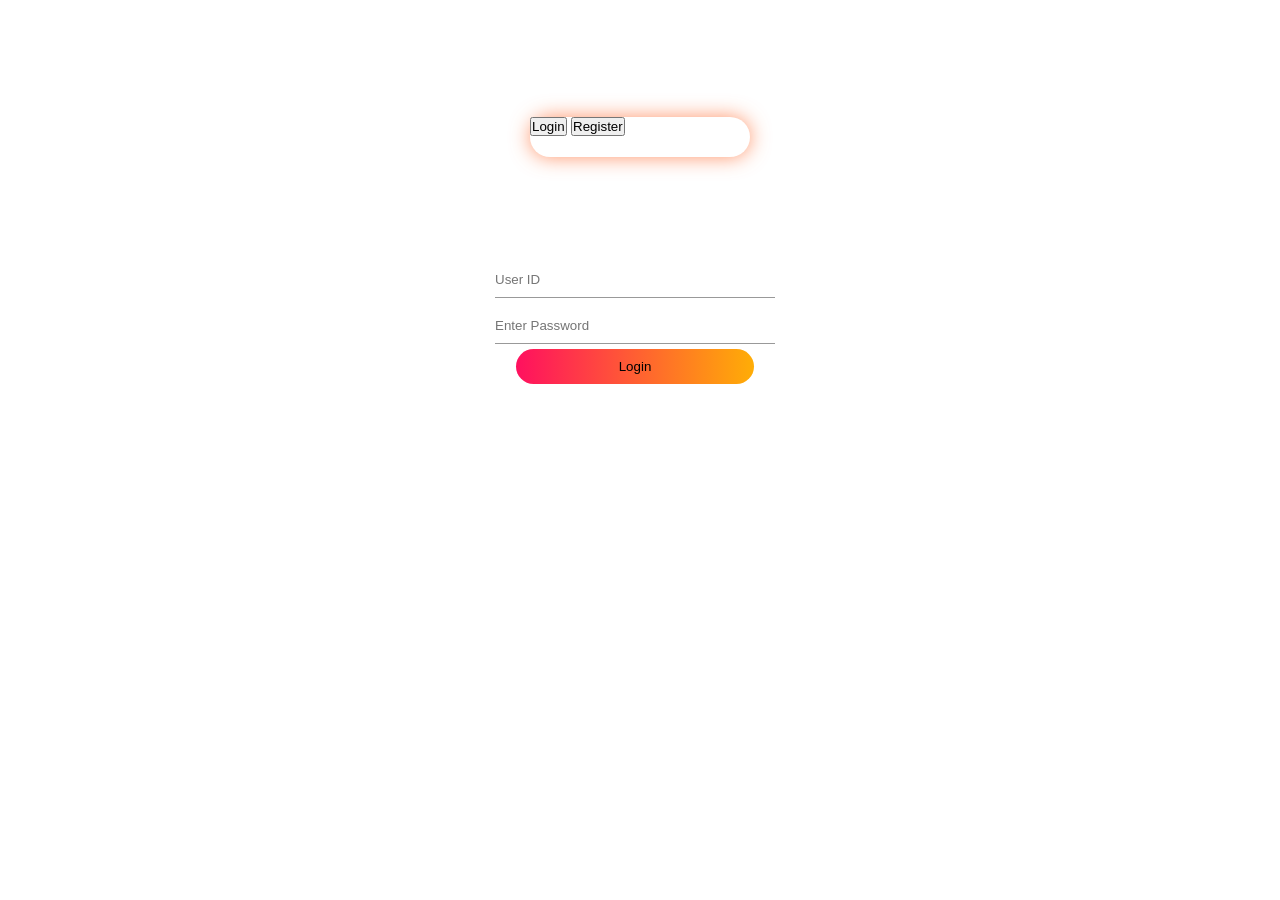
<file: login.html>
<!DOCTYPE html>
<html lang="en">

<head>
    <meta charset="UTF-8">
    <meta name="viewport" content="width=device-width, initial-scale=1.0">
    <title>Document</title>
    <link rel="stylesheet" href="login.css">
</head>

<body>
    <div class="hero">
        <div class="form-box">
            <div class="button-box">
                <button type="button" class="btn btn-success" onclick="login()">Login</button>
                <button type="button" class="btn btn-warning" onclick="register()">Register</button>
            </div>
            <form id="login" class="input-group">
                <input type="text" class="input-field" placeholder="User ID">
                <input type="text" class="input-field" placeholder="Enter Password">
                <button type="submit" class="submit-btn">Login</button>
            </form>
            <form id="register" class="input-group">
                <input type="text" class="input-field" placeholder="User ID">
                <input type="text" class="input-field" placeholder="Email">
                <input type="text" class="input-field" placeholder="Enter Password">
                <input type="text" class="input-field" placeholder="Enter Again Password">
                <button type="submit" class="submit-btn">Register</button>
            </form>
        </div>
    </div>
    <script>
        var x = document.getElementById('login')
        var y = document.getElementById('register')

        function register() {
            x.style.left = "-400px"
            y.style.left = "50px"
        }

        function login() {
            x.style.left = "50px"
            y.style.left = "-450px"
        }
    </script>
</body>

</html>
</file>
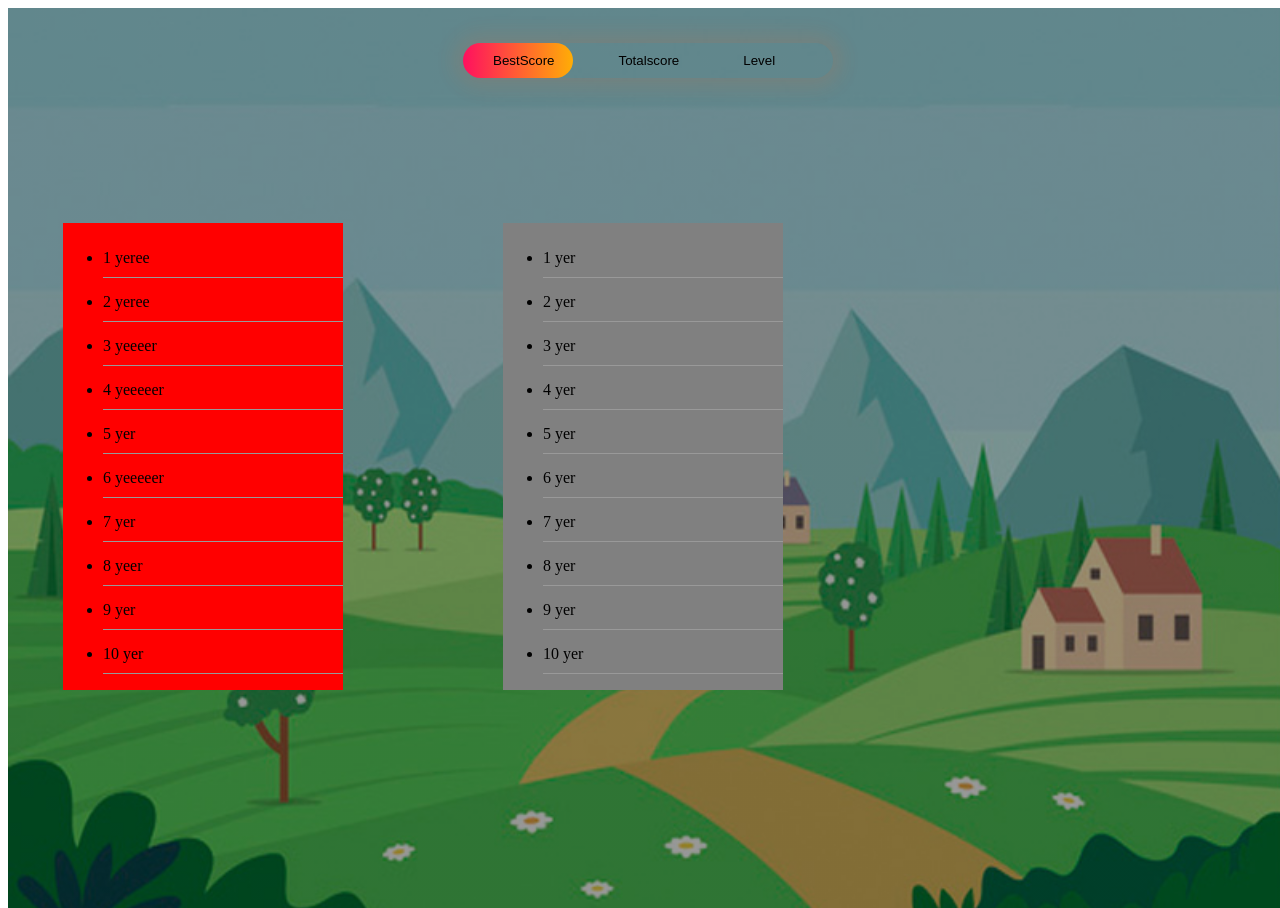
<file: raiting.html>
<!DOCTYPE html>
<html lang="en">
<head>
    <meta charset="UTF-8">
    <meta name="viewport" content="width=device-width, initial-scale=1.0">
    <title>Document</title>
    <link rel="stylesheet" href="raiting.css">
</head>
<body>
     <div class="ratingback">
         <div class="button-box">
             <div id="btnid"></div>
             <button type="button" class="changebtn" onclick="bestscoreshow()">BestScore</button>
             <button type="button" class="changebtn" onclick="totalscoreshow()">Totalscore</button>
             <button type="button" class="changebtn" onclick="levelshow()">Level</button>
             <div class="input-grouprating" id="bestscoreid">
                <ul>
                    <li class="1item rating">1 yer</li>
                    <li class="2item rating">2 yer</li>
                    <li class="3item rating">3 yer</li>
                    <li class="4item rating">4 yer</li>
                    <li class="5item rating">5 yer</li>
                    <li class="6item rating">6 yer</li>
                    <li class="7item rating">7 yer</li>
                    <li class="8item rating">8 yer</li>
                    <li class="9item rating">9 yer</li>
                    <li class="10item rating">10 yer</li>
                </ul>
            </div>
            <div class="input-grouprating" id="totalscoreid">
               <ul>
                   <li class="1item rating">1 yeree</li>
                   <li class="2item rating">2 yeree</li>
                   <li class="3item rating">3 yeeeer</li>
                   <li class="4item rating">4 yeeeeer</li>
                   <li class="5item rating">5 yer</li>
                   <li class="6item rating">6 yeeeeer</li>
                   <li class="7item rating">7 yer</li>
                   <li class="8item rating">8 yeer</li>
                   <li class="9item rating">9 yer</li>
                   <li class="10item rating">10 yer</li>
               </ul>
           </div>
           <div class="input-grouprating" id="levelid">
            <ul>
                <li class="1item rating">1 yeree</li>
                <li class="2item rating">2 yeree</li>
                <li class="3item rating">3 yeeeer</li>
                <li class="4item rating">4 yeeeeer</li>
                <li class="5item rating">5 yer</li>
                <li class="6item rating">6 yeeeeer</li>
                <li class="7item rating">7 yer</li>
                <li class="8item rating">8 yeer</li>
                <li class="9item rating">9 yer</li>
                <li class="10item rating">10 yer</li>
            </ul>
        </div>
         </div>

     </div>
     <script>
         var x = document.getElementById("levelid")
         var y = document.getElementById("bestscoreid")
         var q = document.getElementById("totalscoreid")
         var z = document.getElementById("btnid")

         function bestscoreshow(){
             x.style.left= "-400px"
             y.style.left = "50px"
             q.style.left = "-400px"
             z.style.left = "0px"
         }
         function totalscoreshow(){
             x.style.left= "-400px"
             y.style.left = "-360px"
             z.style.left = "130px"
             q.style.left = "0px"
         }
         function levelshow(){
             x.style.left= "50px"
             y.style.left = "-400px"
             z.style.left = "240px"
             q.style.left = "-400px"
         }
     </script>
</body>
</html>
</file>
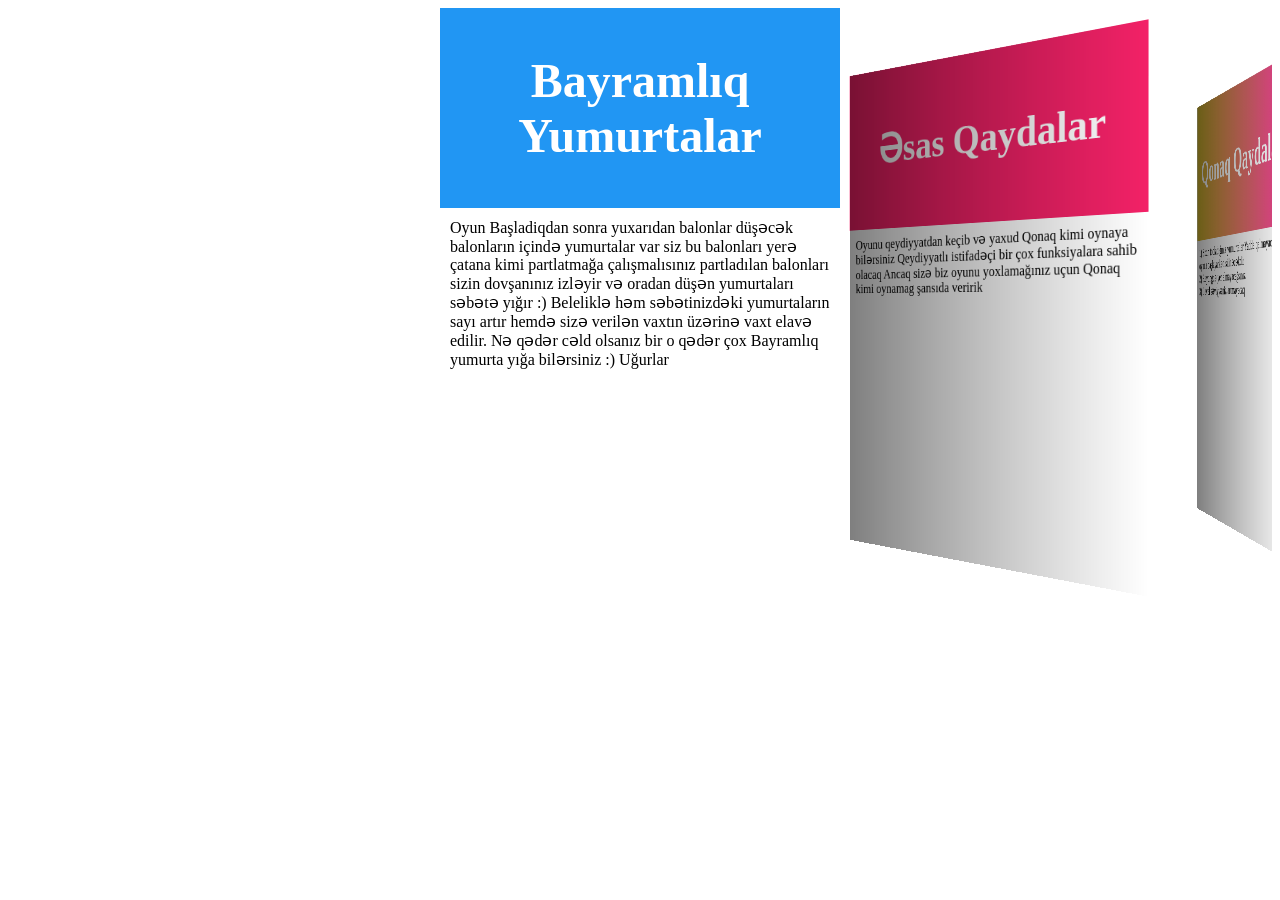
<file: slide.html>
<!DOCTYPE html>
<html lang="en">
<head>
    <meta charset="UTF-8">
    <meta name="viewport" content="width=device-width, initial-scale=1.0">
    <title>Document</title>
    <link rel="stylesheet" href="slide.css">
    <link rel="stylesheet" href="swiper.min.css">
</head>
<body>
    <div class="swiper-container">
        <div class="swiper-wrapper">
            <div class="swiper-slide">
                <div class="card">
                    <div class="sliderText">
                        <h3>Bayramlıq Yumurtalar</h3>
                    </div>
                    <div class="content">
                         Oyun Başladiqdan sonra yuxarıdan balonlar düşəcək balonların içində yumurtalar var siz bu balonları yerə çatana kimi
                         partlatmağa çalışmalısınız partladılan balonları sizin dovşanınız izləyir və oradan düşən yumurtaları səbətə yığır :)
                         Beleliklə həm səbətinizdəki yumurtaların sayı artır hemdə sizə verilən vaxtın üzərinə vaxt elavə edilir.
                         Nə qədər cəld olsanız bir o qədər çox Bayramlıq yumurta yığa bilərsiniz :) Uğurlar
                        </div>
            </div>     
        </div>
        <div class="swiper-slide">
            <div class="card">
                <div class="sliderText">
                    <h3>Əsas Qaydalar</h3>
                </div>
                <div class="content">Oyunu qeydiyyatdan keçib və yaxud Qonaq kimi oynaya bilərsiniz
                    Qeydiyyatlı istifadəçi bir çox funksiyalara sahib olacaq
                    Ancaq sizə biz oyunu yoxlamağınız uçun Qonaq kimi oynamag şansıda veririk</div>
        </div>     
        </div>
        <div class="swiper-slide">
            <div class="card">
                <div class="sliderText">
                    <h3>Qonaq Qaydaları</h3>
                </div>
                <div class="content">1)  Sizin topladığınız yumurtalar Yadda qalmayacaq Yeni oyuna başlayarkən silinəcəkdir
                    <div>2)  Reytingdə yer almayacağsınız
                    </div>
                    <div>3)  Level səviyyəniz artmayacaq
                    </div>
                </div>
        </div>     
    </div>
    <div class="swiper-slide">
        <div class="card">
            <div class="sliderText">
                <h3>Qeydiyyat Qaydaları</h3>
            </div>
            <div class="content">1) Yumurtalarınız hər oyun sonu yaddaşa veriləcəkdir
                <div>2)  Sonuncu Oyun nəticələri,Ən Yaxşı nəticəniz və ümumi nəticələrinizi görə biləcəksiniz
                </div>
                <div>3)  Level funksiyası aktiv olacaq
                </div>
                <div>4)  Ümumi reytingin aktivləşməsi
                </div>
            </div>
    </div>     
</div>

    </div>
</div>
    <script src="swiper.min.js"></script>
    <script>
        var swiper = new Swiper('.swiper-container', {
          effect: 'coverflow',
          grabCursor: true,
          centeredSlides: true,
          slidesPerView: 'auto',
          coverflowEffect: {
            rotate:  50,
            stretch: 0,
            depth: 200,
            modifier: 1,
            slideShadows : true,
          },
          pagination: {
            el: '.swiper-pagination',
          },
        });
      </script>
</body>
</html>
</file>
<file: login.css>
* {
    margin: 0;
    padding: 0;
    font-family: sans-serif;
}

.hero {
    height: 100%;
    width: 100%;
    background-size: cover;
    background-position: center;
    position: absolute;
}

.form-box {
    width: 380px;
    height: 480px;
    position: relative;
    margin: 6% auto;
    background: #fff;
    padding: 5px;
    overflow: hidden;
}

.button-box {
    height: 40px;
    width: 220px;
    margin: 35px auto;
    position: relative;
    box-shadow: 0 0 20px #ff6224b0;
    border-radius: 30px;
}

.toggle-btn {
    padding: 10px 30px;
    cursor: pointer;
    background: transparent;
    border: 0;
    outline: none;
    position: absolute;
}

#btn {
    top: 0;
    left: 0;
    position: absolute;
    width: 110px;
    height: 100%;
    background: linear-gradient(to right, #ff105f, #ffad06);
    border-radius: 30px;
    transition: .5s;
}

.input-group {
    top: 180px;
    position: absolute;
    width: 280px;
    transition: .5s;
}

.input-field {
    width: 100%;
    padding: 10px 0;
    margin: 5px 0;
    border-top: 0;
    border-left: 0;
    border-right: 0;
    border-bottom: 1px solid #999;
    outline: none;
    background: transparent;
}

.submit-btn {
    width: 85%;
    padding: 10px 30px;
    cursor: pointer;
    display: block;
    margin: auto;
    background: linear-gradient(to right, #ff105f, #ffad06);
    border: 0;
    outline: none;
    border-radius: 30px;
}

#login {
    left: 50px;
}

#register {
    left: 450px;
}
</file>
<file: raiting.css>
.ratingback{
    height: 100%;
    width: 100%;
    background-image: linear-gradient(rgba(0,0,0,0.4),rgba(0,0,0,0.4)),url(shekiller/background.jpg);
    background-position: center;
    background-size: cover;
    position: absolute;
}

.form-box{
    width: 380px;
    height: 600px;
    position: relative;
    margin: 6% auto;
    background: #fff;
    padding: 5px;
    overflow: hidden;
}

.button-box{
    width: 370px;
    margin: 35px auto;
    position: relative;
    box-shadow: 0 0 20px 9px #ff61241f;
    border-radius: 30px;
}

.changebtn{
    padding: 10px 30px;
    cursor: pointer;
    background: transparent;
    border: 0;
    outline: none;
    position: relative;
}
#btnid{
    top: 0;
    left: 0;
    position: absolute;
    width: 110px;
    height: 100%;
    background: linear-gradient(to right, #ff105f,#ffad06);
    border-radius:30px;
    transition:  .5s;
}
.input-grouprating{
    top: 180px;
    position: absolute;
    width: 280px;
    transition:  .5s;
}

.rating{
    width: 100%;
    padding: 10px 0;
    margin: 5px 0;
    border-left: 0;
    border-right: 0;
    border-top: 0;
    border-bottom: 1px solid #999;
    outline:none;
    background: transparent;
}

#bestscoreid{
    left: 40px;
    background: grey;
}
#totalscoreid{
    left: -400px;
    background: green;
}

#levelid{
    left: -400px;
    background: red;
}
</file>
<file: slide.css>
@import url('https://fonts.googleapis.com/css?family=Poppins:300,400,600,700');


.card{
    position: relative;

    background: #fff;
    width: 400px;
    height: 600px;
    margin: 0 auto;
}

.card .content {
    width: 400px;
    padding: 10px;
    box-sizing: border-box;
}
.card .sliderText a{
    display: inline-block;
    margin: 10px 0 0;
    text-decoration: none;
    border: 2px solid #262626;
    color: #262626;
    font-weight: 600;
}
.card .sliderText {
    position: relative;
    width: 100%;
    height: 200px;
    display: flex;
    justify-content: center;
    align-items: center;
    background: #000;

}

.card .sliderText h3{
    text-align: center;
    color: #fff;
    font-size: 3em;

}
.swiper-slide{
    width: 400px !important;
}
.swiper-slide:nth-child(1) .sliderText{
    background: #2196f3;
}
.swiper-slide:nth-child(2) .sliderText{
    background: #f32167;
}
.swiper-slide:nth-child(3) .sliderText{
    background: linear-gradient(to right, #d4bb2d, #ed2f9e);
}
.swiper-slide:nth-child(4) .sliderText{
    background: linear-gradient(to right, #020e13, #ed2f2f)
}
.swiper-slide:nth-child(5) .sliderText{
    background: linear-gradient(to right, #020e13, #ed2f2f)
}

/* bar */
#bar {
		
    width:100%;
    background: #ddd;
    
}

#bar2 {
    
    width: 10%;
    background: #4cfa50;
    height:30px;
    text-align:center;
    line-height:30px;
    
}
</file>
